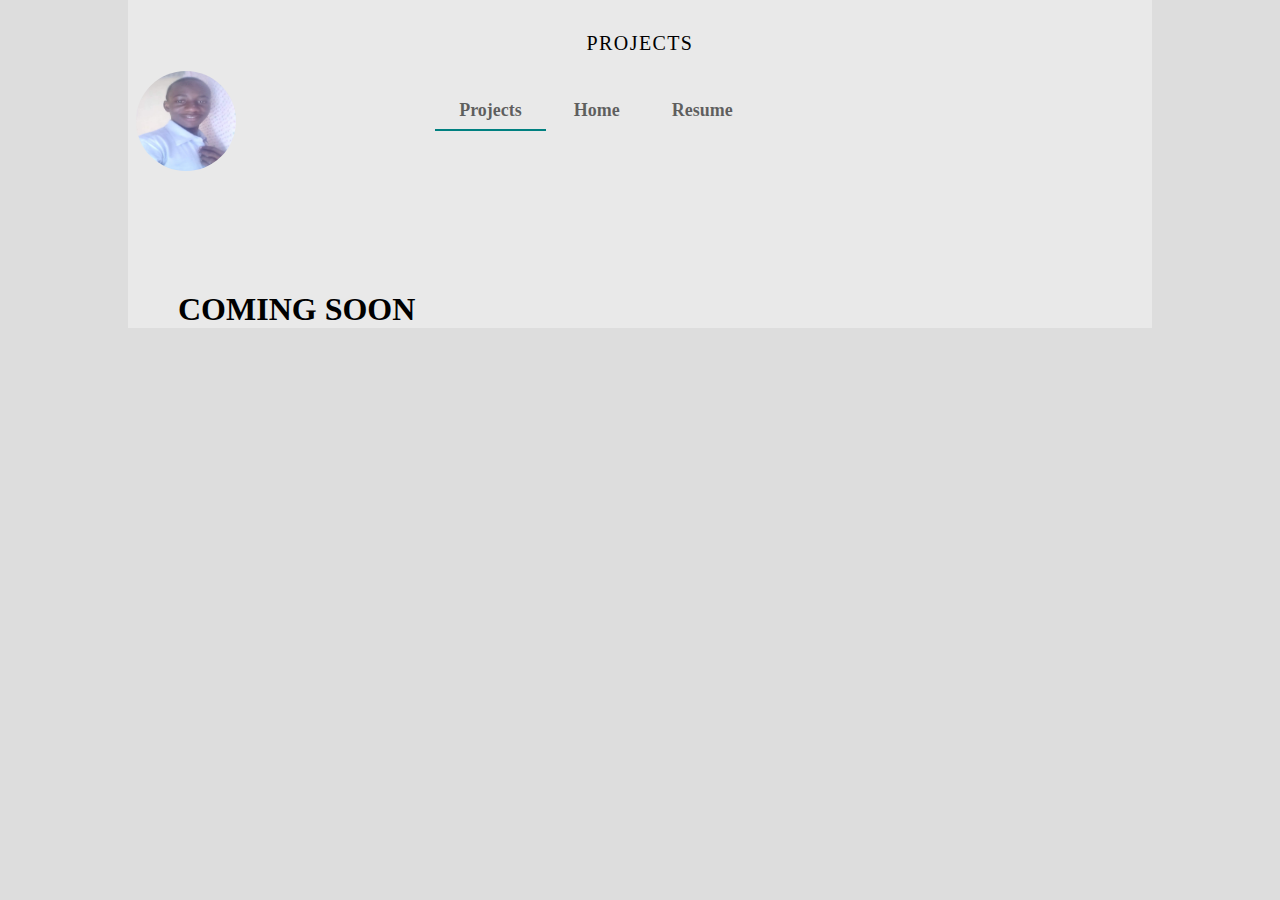
<file: Projects.html>
<!doctype html>
<html lang="en">
<head>
<title>Projects</title>
<meta charset="utf-8" />
<meta name="viewport" content="width=device-width,initial-scale=1.0" />
<link rel="stylesheet" href="https://cdnjs.cloudflare.com/ajax/libs/font-awesome/4.7.0/css/font-awesome.min.css">
<link rel="stylesheet" href="Portfolio.css" />
</head>
<body id="projects">
	<div class="div">
    <header class="header">
        <div class="title"><strong>PROJECTS</strong></div>
        <img src="logo2.jpg" alt="Logo"/>
        <nav class="lnks" style="text-align:center">
    <a href="#" class="projects">Projects</a>
            <a href="Portfolio.html" class="home">Home</a>
            <a href="Resume.html" class="resume">Resume</a>
 </nav>
 </header>
 <h1 style="margin:100px 50px">COMING SOON</h1>
</body>
</html>
</file>
<file: Portfolio.css>
*{
	box-sizing:border-box;
	padding:0;
	margin:0;
}
html{
	font-size:16px;
        /*smooth scrolling*/
        scroll-behavior: smooth;
}
            /*style*/
body{
	width:100%;
	background:#ddd;          
}

.div{
	width:80%;
	margin:0 auto;
        background:#e9e9e9;
}

.title{
    text-align: center;
     padding: 16px;
}
.title strong{
    font: 20px serif;
    letter-spacing: 1.4px;
}
.header{
    position: relative;
    padding:16px 8px;
}
.header img{
    width:100px;
    height:100px;
    border-radius:50%;
    display: inline-block;
}
.header .lnks{
    position: absolute;
    left:30%;
    top:76px;
}

.header .lnks a{
    padding: 24px;
    padding-bottom:8px;
    text-decoration: none;
    color: rgba(0,0,0,0.6);
    display: inline-block;
     text-align:center;
     transition: background-color .3s;
     font-size: 18px;
     font-weight: bold;
     transition: border .2s linear;
}
#home .lnks .home,#projects .lnks .projects,#resume .lnks .resume{
 border-bottom:2px solid teal;
}
.header .lnks a:hover{
 border-bottom:2px solid grey;
 
}

.pic{
    width:100%; 
    position: relative;
    box-shadow: 2px 1px 8px rgba(0,0,0,0.2),-1px -.5px 8px rgba(0,0,0,0.2);
    z-index:1;
    border-radius:2px;
    height:550px;
}
.pic img{
    width: 100%;
    height: 550px;
}
.pic .quote{
    position: absolute;
    padding:16px;
    background:rgba(0,0,0,0.8);
    color:white;
    display:inline-block;
    left:4%;
    top:80%;
    cursor: default;
    font:28px serif;
    border-radius:5px;
    cursor: pointer;
}

.instore{
    padding:16px;
    text-align:center; 
}
.instore #projects{
     padding:16px;
     font:24px times bold;
     display:inline-block;
    display:flex;
	
}


.bringIdea .text,.rwd img,.prj img{
    height: 200px;
    display:inline-block;
    margin:16px 8px;
    cursor: pointer;
    width:90%;
}
.bringIdea .text{
  background:DodgerBlue;
  color:white;
  font:20px serif bold;
  padding:16px 4px;
  text-align: center;
}
/*.projectsIcon{
	width:100%;
	height:100%;
	border:1px solid rgba(0,0,0,.2);
	perspective:1000px;
}
.iconCover{
	position:relative;
	width:100%;
	height:100%;
	text-align:center;
	transition:transform 0.8s;
	transform-style:preserve-3d;
}
.projectIcon:hover .inner{
	transform:rotateY(180deg);
}
.front,.back{
	height: 100%;
	width:100%;
	backface-visibility:hidden;
	position:absolute;
}
.back{
	background:dodgerblue;
	color:white;
	transform:rotateY(180deg);
}

.front{
	background:#333;
	color:black;
}*/
/*main footer */
.main-footer{
    background:#f1f1f1;
    color:whitesmoke;
    width:100%;
    font-family:"open sans";
}

.main-footer #contact a{
    text-decoration: none;
    color:white;
    display: inline-block;
    text-align:center;
    transition: background-color .3s;
    background: DodgerBlue;
    border-radius:50%;
    font:20px serif;
    width:40px;
    height:40px;
    margin:0 16px;
    line-height: 40px;
}
.newsletter{
    display:block;
    background: midnightblue;
    padding:8px 20px;
   
}
.inputs{
    width: 300px;
    background:#4acf50;
    position: relative;
    height: 35px;
    border-radius:8px;
    display: inline-block;
    left: 50%;
 
}
.updates{
  display: inline-block;  
  position:relative;
top:-10px;
}
.inputs .mail,.btn{
 display: inline-block;
 height: 35px;
 outline: 0;
 border:1px solid transparent;
 padding: 8px 16px;
 position: absolute;
}
.mail{
    border-radius:8px 0 0 8px;
    left:0;
    width:72%;
}
.btn{
    width: 28%;
    cursor: pointer;
    right: 0;
    text-align: center;
    background:transparent;
    color:white;
    border-radius:0 8px 8px 0;
    transition: background-color .2s linear;
}
.btn:hover{
    cursor: pointer;
    background:red;
}
.own{
  padding: 20px;
  display: flex;
  color: black;
  justify-content:center;
}
.copyr{
    line-height: 40px;
}
.ptext{
	padding:16px;
	font-size:18px;
	font-weight:bold;
	display:block;
}
/*contact styling*/
.contact{
	background:white;
	width:100%;
}
.cnthd{
	font:20px arial,verdana,helvetica bold;
	background:purplewidth:100%;
	background:purple;
	color:white;
	text-align:center;
	padding:24px;
	
}
.inner{
	text-align:center;
	width:100%;
}
.inner .nm, .inner .msg, .inner .myl{
	outline:0;
	border:0;
	border-bottom:1px solid rgba(0,0,0,0.2);
	padding:8px 16px 2px 16px;
	margin:16px 4px;
	width:240px;
	border-radius:6px;
	font-size:17px;
	transition:border .4s linear;
}
.inner .msg{
	border:1px solid rgba(0,0,0,0.2);
	height:120px;
	padding: 16px;
}
.inner button{
	outline:0;
	border:1px solid rgba(0,0,0,0.2);
	padding:8px 16px;	
	background:dodgerblue;
	color:white;
	font-size:17px;
	width:180px;
	border-radius:6px;
	margin:16px;
	cursor:pointer;
	transition:background-color .4s linear;
}
/*contact footer*/
.contact-footer{
	width:100%;
	background:purple;
	color:white;
	text-align:center;
	padding-bottom:16px;
	font-size:17px;
}
.contact-footer .lets ,.contact-footer .fa{
	font-size:24px;
	font-weight:bold;
}

.inner .nm:focus, .inner .msg:focus, .inner .myl:focus{
	border:1px solid dodgerblue;
	}
	.inner button:hover,.inner button:focus{
		background:red;
	}
iframe{ 
	width:100%;
}


     /* __Mobiles__ */
@media screen and (max-width:697px){
	.div{
		width:100%;
	}
	.header img{
    width:50px;
    height:50px;
    position:absolute;
    top:8px;
    left:8px;
}
.pic{
	height:280px;
}
	.pic img{
    height: 280px;
}
.pic .quote{
    font:16px serif;
}
.footer #contact a{
    font:16px serif;
    width:30px;
    height:30px;
    line-height: 30px;
}
.header{
   margin-bottom:12px;
}
.header .lnks{
    position:relative;
    left:50%;
    top:10px;
    width:100%;
    z-index:1;
    overflow:hidden;
}
.header .lnks a{
    padding:16px 4px;
    font-size:16px;	
}
.instore #projects{
	flex-direction:column;
	}
	.instore h2{
		font-size:20px;
	}

.footer{
	text-align:center;
}

.text,.rwd img,.prj img{
    height: 200px;
    width:250px;
    margin:5px 8px;
}
.text{
  font:14px cursive normal;
  padding:16px 4px;
  
}
.inputs{
	left:0;
	width:290px;
}
.inputs,.updates{
	display:block;
	margin:8px;
}
.fa{
	font-size:16px;
	width:20px;
	line-height:20px;
}
.own{
	display:block;
}
.title{
	padding:0 16px;
}
.title strong{
	font-size:16px;
}
.hide-download{
	display:none;
}
}
</file>
